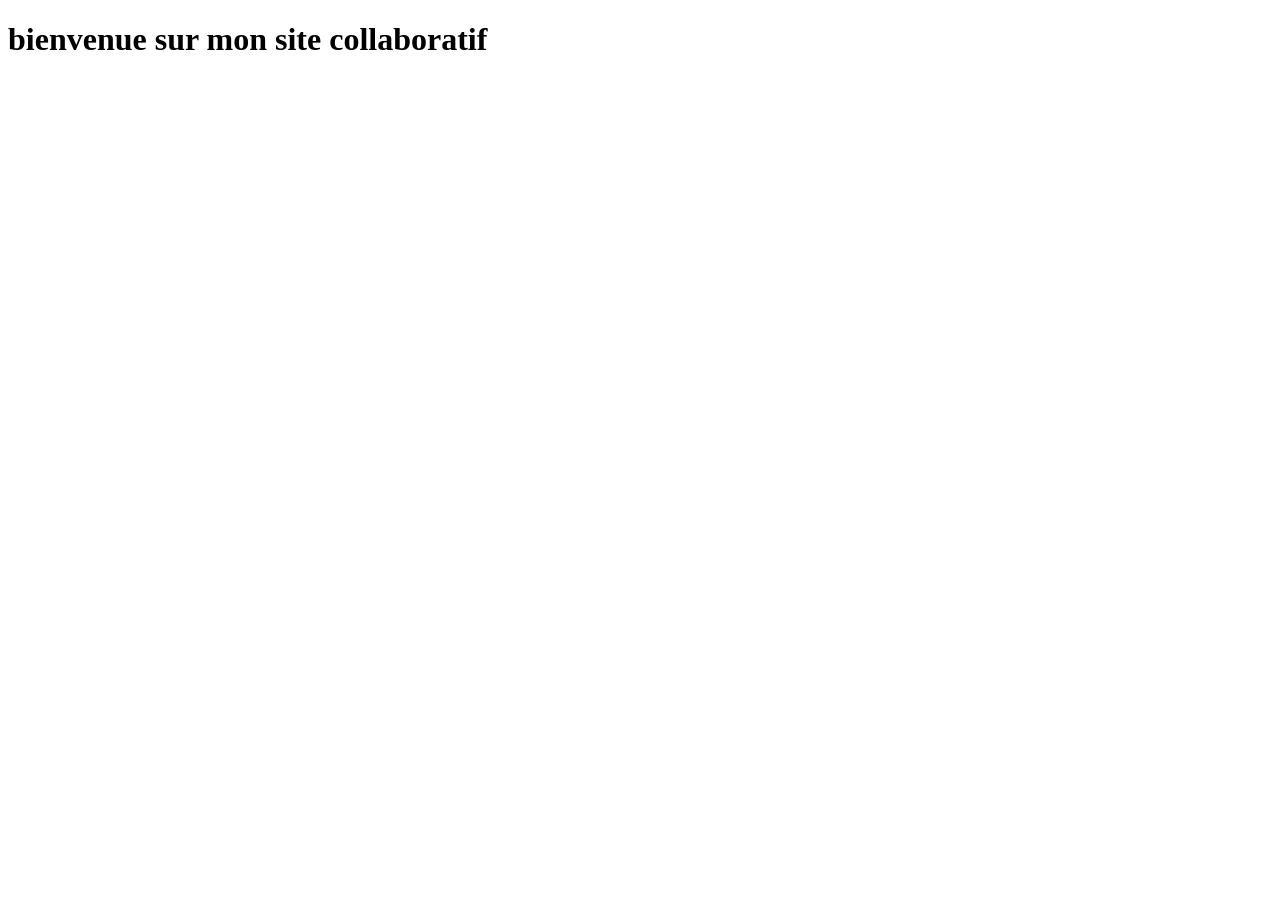
<file: index.html>
<!DOCTYPE html>
<html lang="en">
<head>
    <meta charset="UTF-8">
    <meta name="viewport" content="width=device-width, initial-scale=1.0">
    <title>Document</title>
</head>
<body>
    <main>
        <h1>
            bienvenue sur mon site collaboratif
        </h1>
    </main>
</body>
</html>
</file>
